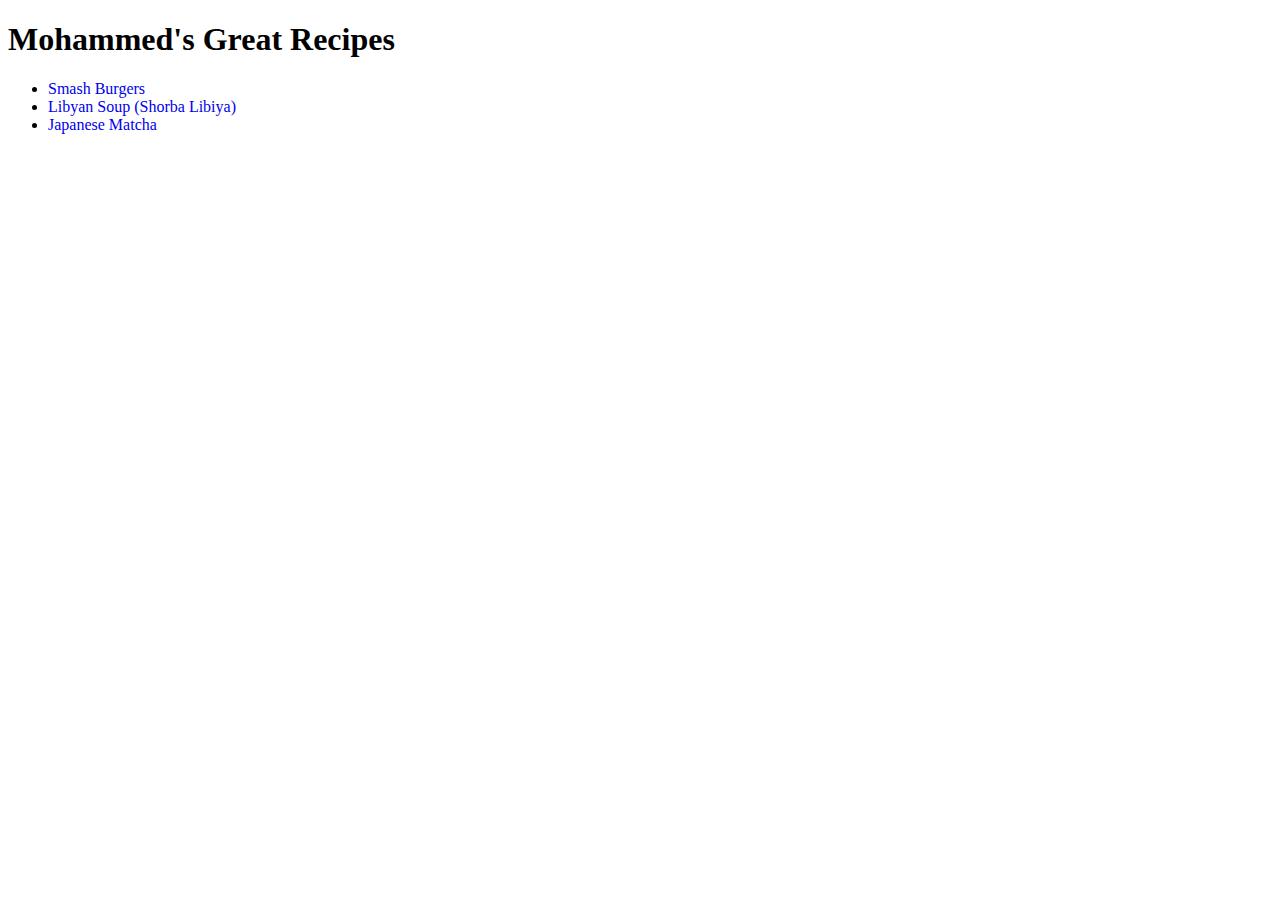
<file: index.html>
<!DOCTYPE html>
<html lang="en">
<head>
    <meta charset="UTF-8">
    <meta name="viewport" content="width=device-width, initial-scale=1.0">
    <title>Document</title>
</head>
<body>
    <h1>Mohammed's Great Recipes</h1>
    <ul>
    <li><a style="text-decoration:none"href="/Users/Code/Recipes/Foods/Burger.html" >Smash Burgers</a></li>
    <li><a style="text-decoration:none"href="/Users/Code/Recipes/Foods/LibyanSoup.html" >Libyan Soup (Shorba Libiya)</a></li>
    <li><a style="text-decoration:none"href="/Users/Code/Recipes/Foods/Matcha.html" >Japanese Matcha</a></li>
    </ul>
</body>
</html>
</file>
